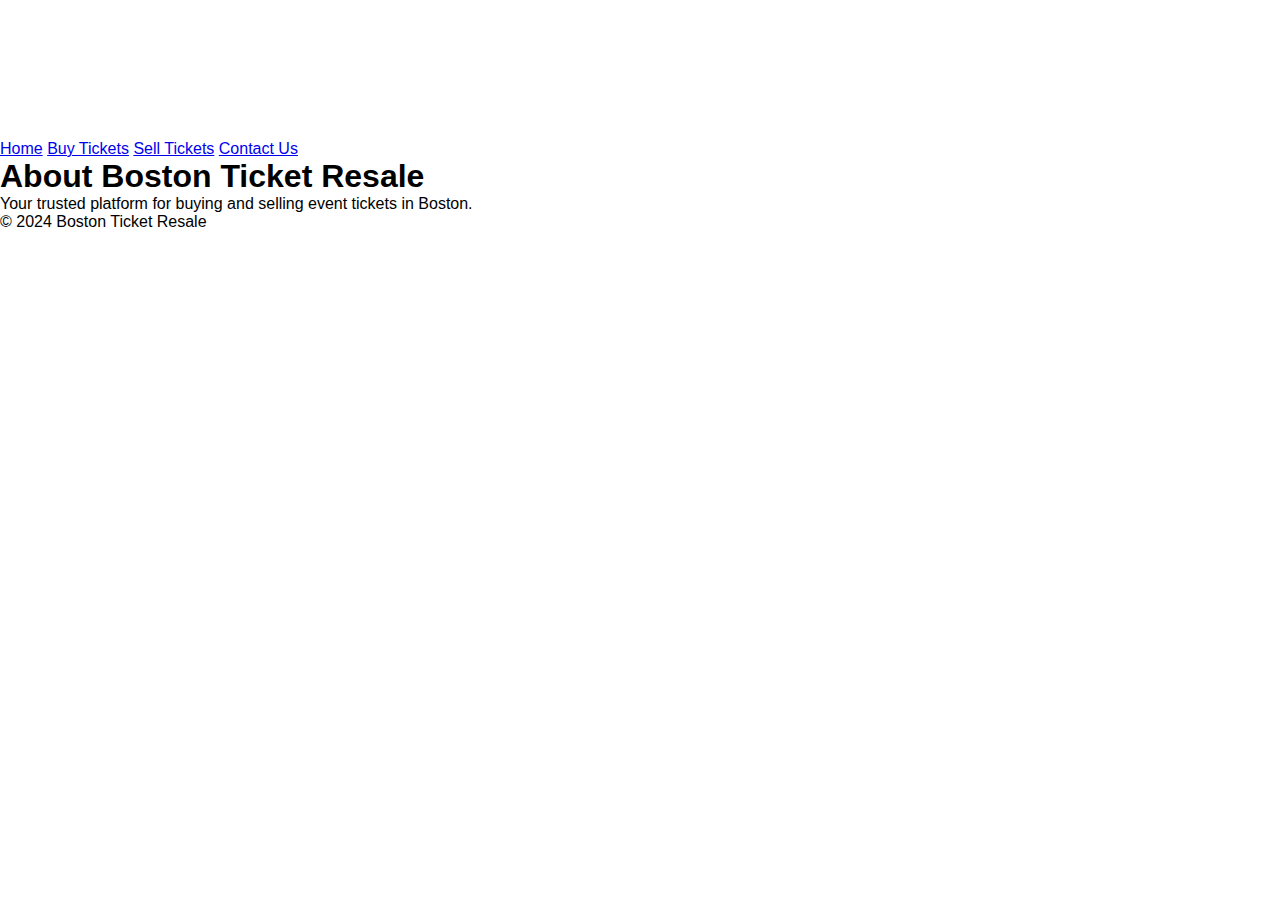
<file: about.html>
<!DOCTYPE html>
<html lang="en">
<head>
    <meta charset="UTF-8">
    <meta name="viewport" content="width=device-width, initial-scale=1.0">
    <title>About Us</title>
    <link rel="stylesheet" href="style.css">
</head>
<body>
    <header>
        <nav>
            <a href="index.html">Home</a>
            <a href="buy.html">Buy Tickets</a>
            <a href="sell.html">Sell Tickets</a>
            <a href="contact.html">Contact Us</a>
        </nav>
    </header>
    <main>
        <h1>About Boston Ticket Resale</h1>
        <p>Your trusted platform for buying and selling event tickets in Boston.</p>
    </main>
    <footer>
        <p>&copy; 2024 Boston Ticket Resale</p>
    </footer>
</body>
</html>
</file>
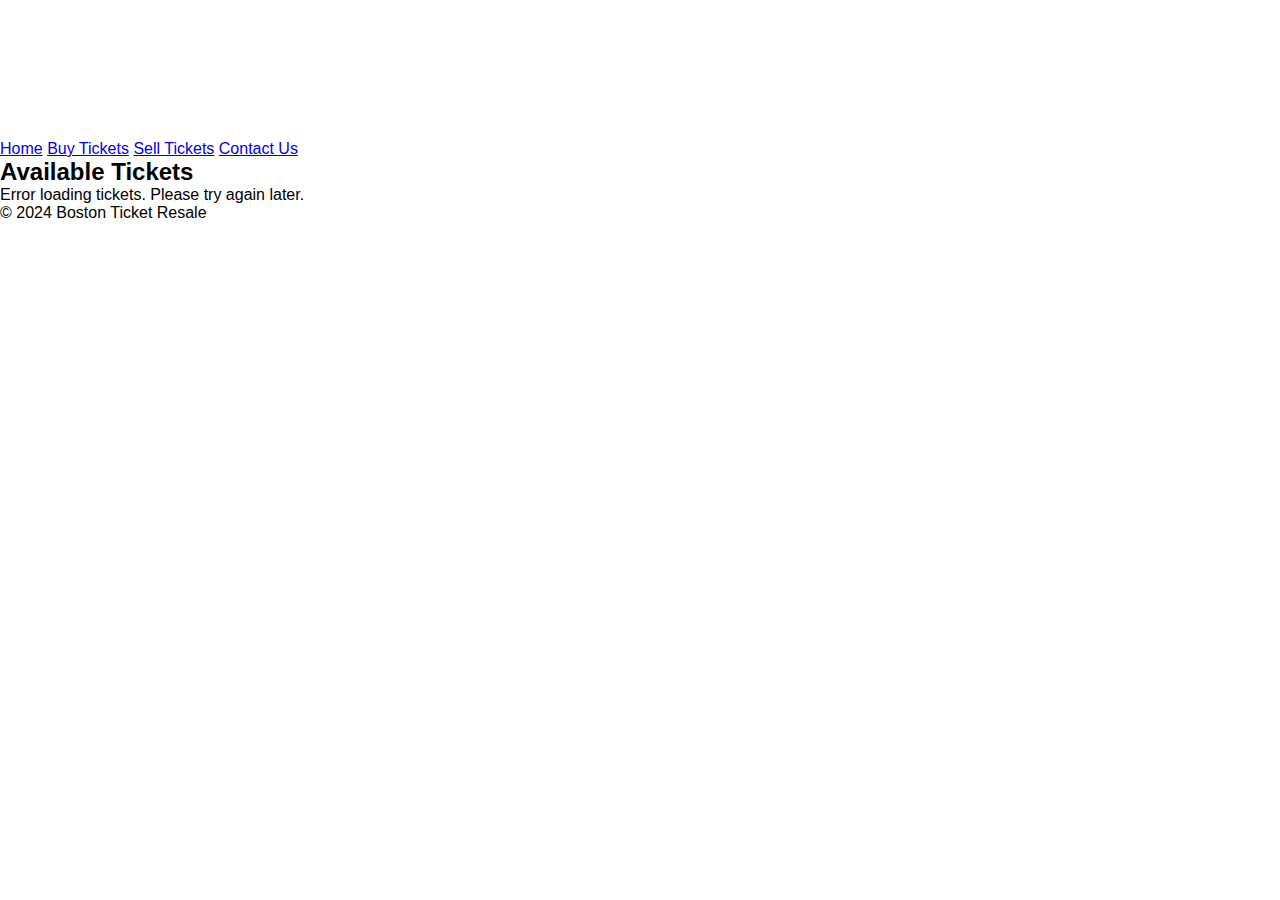
<file: buy.html>
<!DOCTYPE html>
<html lang="en">
<head>
    <meta charset="UTF-8">
    <meta name="viewport" content="width=device-width, initial-scale=1.0">
    <title>Buy Tickets</title>
    <link rel="stylesheet" href="style.css">
    <script src="fetch_tickets.js" defer></script>
</head>
<body>
    <header>
        <nav>
            <a href="index.html">Home</a>
            <a href="buy.html">Buy Tickets</a>
            <a href="sell.html">Sell Tickets</a>
            <a href="contact.html">Contact Us</a>
        </nav>
    </header>
    <main>
        <h2>Available Tickets</h2>
        <div id="tickets">Loading tickets...</div>
    </main>
    <footer>
        <p>&copy; 2024 Boston Ticket Resale</p>
    </footer>
</body>
</html>
</file>
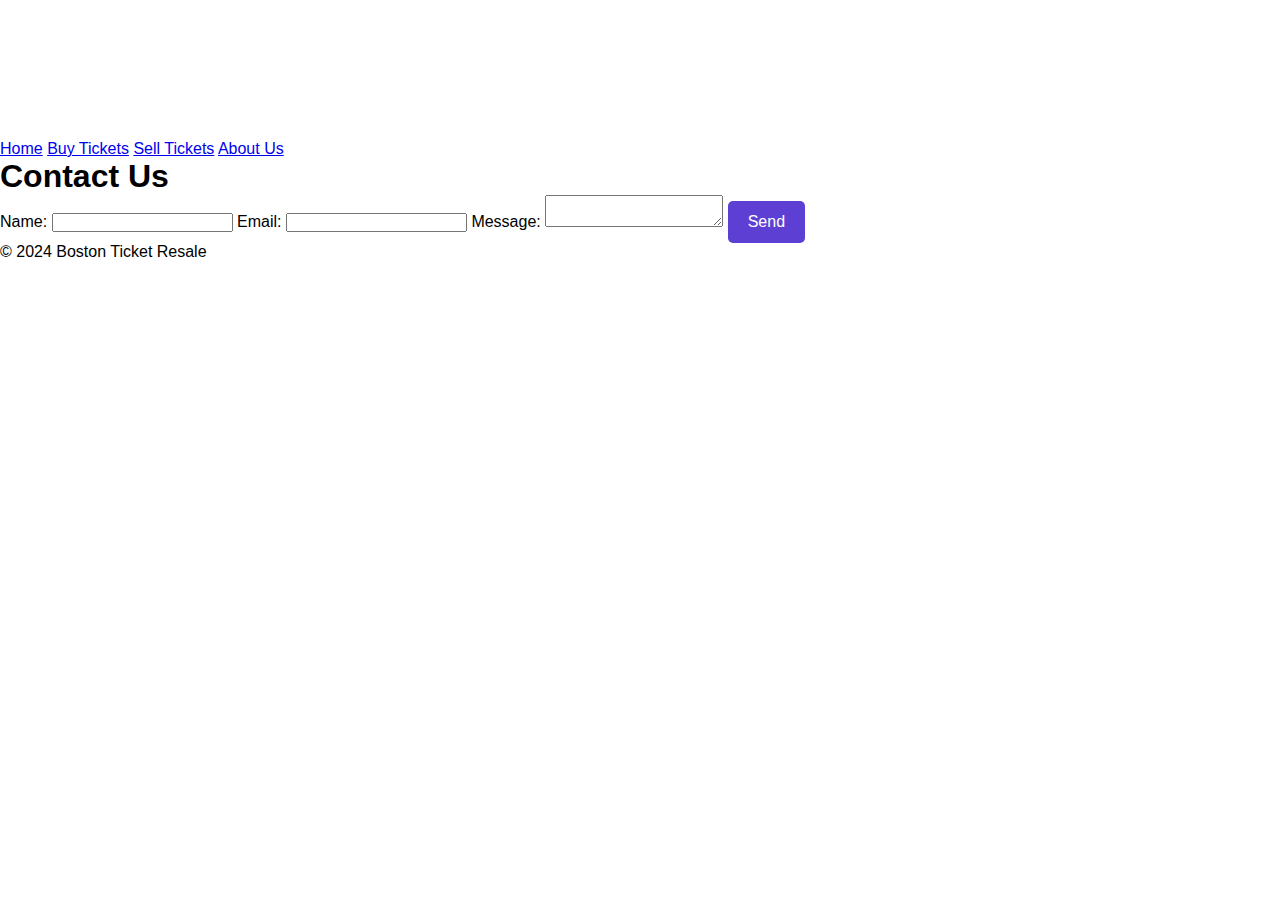
<file: contact.html>
<!DOCTYPE html>
<html lang="en">
<head>
    <meta charset="UTF-8">
    <meta name="viewport" content="width=device-width, initial-scale=1.0">
    <title>Contact Us</title>
    <link rel="stylesheet" href="style.css">
</head>
<body>
    <header>
        <nav>
            <a href="index.html">Home</a>
            <a href="buy.html">Buy Tickets</a>
            <a href="sell.html">Sell Tickets</a>
            <a href="about.html">About Us</a>
        </nav>
    </header>
    <main>
        <h1>Contact Us</h1>
        <form action="mailto:support@bostonticketresale.com" method="POST">
            <label for="name">Name:</label>
            <input type="text" id="name" name="name" required>
            <label for="email">Email:</label>
            <input type="email" id="email" name="email" required>
            <label for="message">Message:</label>
            <textarea id="message" name="message" required></textarea>
            <button type="submit">Send</button>
        </form>
    </main>
    <footer>
        <p>&copy; 2024 Boston Ticket Resale</p>
    </footer>
</body>
</html>
</file>
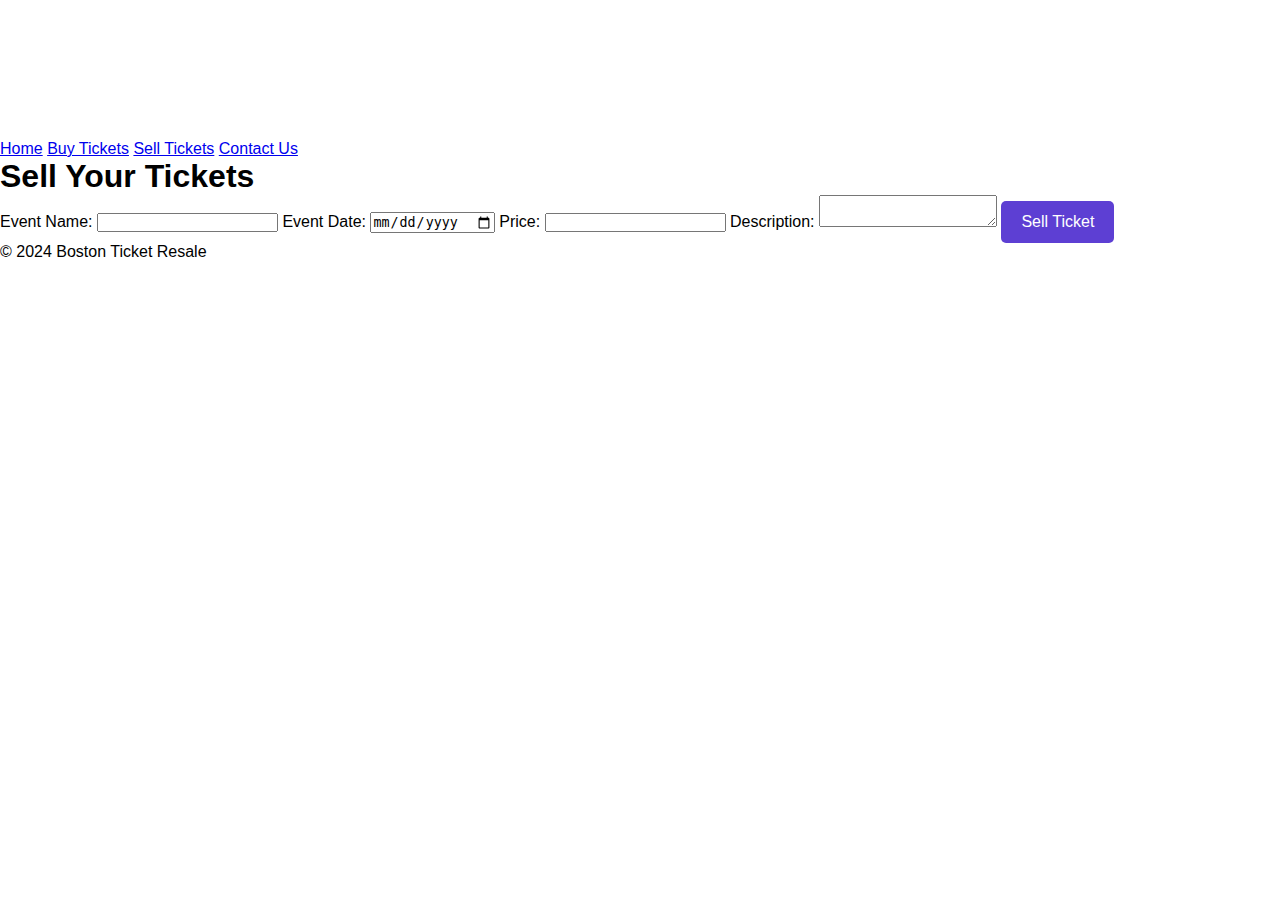
<file: sell.html>
<!DOCTYPE html>
<html lang="en">
<head>
    <meta charset="UTF-8">
    <meta name="viewport" content="width=device-width, initial-scale=1.0">
    <title>Sell Tickets</title>
    <link rel="stylesheet" href="style.css">
</head>
<body>
    <header>
        <nav>
            <a href="index.html">Home</a>
            <a href="buy.html">Buy Tickets</a>
            <a href="sell.html">Sell Tickets</a>
            <a href="contact.html">Contact Us</a>
        </nav>
    </header>
    <main>
        <h1>Sell Your Tickets</h1>
        <form action="https://elaa.sg-host.com/submit_ticket.php" method="POST">
            <label for="event_name">Event Name:</label>
            <input type="text" id="event_name" name="event_name" required>
            <label for="event_date">Event Date:</label>
            <input type="date" id="event_date" name="event_date" required>
            <label for="price">Price:</label>
            <input type="number" id="price" name="price" required>
            <label for="description">Description:</label>
            <textarea id="description" name="description" required></textarea>
            <button type="submit">Sell Ticket</button>
        </form>
    </main>
    <footer>
        <p>&copy; 2024 Boston Ticket Resale</p>
    </footer>
</body>
</html>
</file>
<file: style.css>
/* Global Reset */
* {
    margin: 0;
    padding: 0;
    box-sizing: border-box;
}

/* GLOBAL STYLES */
html, body {
    font-family: 'Trebuchet MS', sans-serif;
    margin: 0;
    padding: 0;
    height: 100%;
    display: flex;
    flex-direction: column;
    background-color: #FFFFFF; 
    padding-top: 70px; 
}

/* Header Section */
.header-container {
    display: flex;
    justify-content: space-between;
    align-items: center;
    position: fixed;
    top: 40px; 
    z-index: 999;
    background-color: #5D3FD3;
    padding: 15px 20px;
    z-index: 1000;
    width: 100%;
}

.header-container h1 {
    font-size: 28px;
    color: #FFFFFF;
}

.header-container h1 a {
    text-decoration: none;
    color: inherit;
}

.header-container nav {
    display: flex;
    gap: 15px;
    justify-content: flex-end;
    flex-wrap: wrap;
    max-width: 100%;
    box-sizing: border-box;
}

.header-container nav a {
    text-decoration: none;
    color: #FFFFFF;
    font-size: 16px;
    padding: 8px 15px;
    border-radius: 5px;
}

.header-container nav a:hover {
    background-color: #917CED;
    color: #FFFFFF;
}


/* Navigation Bar */
.main-nav {
    display: flex;
    gap: 15px;
}

.main-nav a {
    text-decoration: none;
    color: #FFFFFF;
    font-size: 16px;
    padding: 8px 15px;
    border-radius: 5px;
}

.main-nav a:hover {
    background-color: #917CED;
}

/* Logo Image Styling */
.logo {
    height: 110px;
    width: auto;
    margin-top: -12px;
    margin-bottom: -12px;
}

/* Banner Section */
.banner {
    background-image: url('crowd.jpg');
    background-size: cover;
    background-position: center;
    min-height: 400px;
    display: flex;
    justify-content: center;
    align-items: center;
    text-align: center;
    color: #FFFFFF;
    padding: 20px;
}

.banner h2 {
    font-size: 100px;
    margin-bottom: 10px;
}

.banner p {
    font-size: 30px;
    margin-bottom: -10px;
}

/* Products Section */
.products {
    padding: 40px 20px;
    text-align: center;
}

.products h2 {
    font-size: 36px;
    margin-bottom: 20px;
    color: #17131D;
    text-align: left;
}

.product-cards {
    display: flex;
    justify-content: space-between;
    gap: 20px;
    flex-wrap: wrap;
}

.product-card {
    background-color: #FFFFFF;
    border-radius: 10px;
    width: calc(25% - 20px); 
    box-shadow: 0 4px 8px rgba(0, 0, 0, 0.1);
    text-align: center;
    transition: transform 0.3s ease, box-shadow 0.3s ease;
}

.product-card img {
    width: 100%;
    border-radius: 10px;
}

.product-card h3 {
    margin-top: 15px;
    color: #5D3FD3;
}

/* Call to Action Section */
.cta-container {
    padding: 40px 20px;
    background-color: #FFFFFF;
    text-align: center;
}

.cta-container h2 {
    font-size: 36px;
    margin-bottom: 20px;
    color: #5D3FD3;
}

.cta-container p {
    font-size: 18px;
    margin-bottom: 20px;
}

#cta-form {
    display: flex;
    justify-content: center;
    gap: 10px;
}

#cta-email {
    padding: 10px;
    font-size: 16px;
    width: 60%;
    max-width: 300px;
    border: 1px solid #CCC;
    border-radius: 5px;
}

button {
    padding: 12px 20px;
    font-size: 16px;
    background-color: #5D3FD3;
    color: #FFFFFF;
    border: none;
    border-radius: 5px;
    cursor: pointer;
}

button:hover {
    background-color: #917CED;
}

/* Responsive Design */
@media (max-width: 1024px) {
    .product-card {
        width: calc(33.333% - 20px); 
    }
}

@media (max-width: 768px) {
    .header-container nav {
        justify-content: center;
    }

    .header-container nav a {
        font-size: 14px;
        padding: 6px 10px;
    }

    .product-card {
        width: calc(50% - 20px); 
    }
}

@media (max-width: 480px) {
    .product-card {
        width: 100%; 
    }
}

/* Top Header */
.top-header {
    width: 100%;
    background-color: #17131D; 
    top: 0;
    z-index: 1000; 
    position: fixed; 
    margin: 0; 
    padding: 5px 0; 
}

.top-nav {
    display: flex;
    justify-content: space-between; 
    align-items: center; 
    padding: 5px 20px;
    width: 100%;
    box-sizing: border-box;
}

.top-nav-links {
    display: flex;
    gap: 15px; 
    align-items: center;
}

.top-nav-links a {
    text-decoration: none;
    color: #FFFFFF;
    font-size: 14px;
    padding: 5px 10px;
    transition: color 0.3s ease;
}

.top-nav-links a:hover {
    color: #5D3FD3; 
    background-color: #FFFFFF;
    border-radius: 5px;
}

/* Flag Container */
.flag-container {
    display: flex;
    align-items: center;
    gap: 5px; 
}

/* Flag Icon */
.flag-icon {
    width: 20px; 
    height: 20px; 
    border-radius: 50%; 
    object-fit: cover; 
    border: 1px solid #FFFFFF; 
}

/* Filter Buttons Container */
.filter-buttons {
    display: flex;
    flex-wrap: wrap; 
    gap: 10px;
    justify-content: flex-start; 
    margin-bottom: 20px; 
}

/* Individual Button Styles */
.filter-btn {
    padding: 10px 20px; 
    font-size: 14px; 
    font-weight: bold;
    color: #5D3FD3; 
    background-color: #FFFFFF; 
    border: 2px solid #5D3FD3; 
    border-radius: 20px; 
    cursor: pointer;
}

/* Hover and Active States */
.filter-btn:hover {
    background-color: #5D3FD3; 
    color: #FFFFFF; 
}

.filter-btn.active {
    background-color: #5D3FD3; 
    color: #FFFFFF; 
    border-color: #917CED; 
}

/* Footer Section */
.footer {
    background-color: #5D3FD3; 
    color: #FFFFFF; 
    padding: 20px 0;
    text-align: center;
}

.footer-content {
    max-width: 1200px;
    margin: 0 auto;
    display: flex;
    flex-direction: column;
    align-items: center;
    gap: 15px;
}

/* Social Media Links */
.footer-social {
    display: flex;
    gap: 15px; 
    justify-content: center;
}

.social-link {
    color: #FFFFFF;
    font-size: 18px;
    text-decoration: none;
}

.social-link:hover {
    color: #917CED; 
    transform: scale(1.2); 
}

/* Footer Navigation Links */
.footer-nav {
    display: flex;
    flex-wrap: wrap; 
    gap: 15px;
    justify-content: center;
}

.footer-nav a {
    color: #FFFFFF;
    text-decoration: none;
    font-size: 14px;
}

.footer-nav a:hover {
    color: #917CED;
}

/* Footer Copyright Text */
.footer-copy {
    font-size: 12px;
    margin-top: 10px;
}

.about-us {
    background-color: #f5f5f5;
    padding: 50px 20px;
    text-align: center;
}

.about-us h1 {
    font-size: 36px;
    color: #5D3FD3;
    margin-bottom: 20px;
}

.about-us p {
    font-size: 18px;
    color: #333333;
    line-height: 1.6;
    max-width: 800px;
    margin: 0 auto;
}

/* Mission Section */
.mission {
    background-color: #FFFFFF;
    padding: 50px 20px;
    text-align: center;
}

.mission h2 {
    font-size: 32px;
    color: #5D3FD3;
    margin-bottom: 15px;
}

.mission p {
    font-size: 18px;
    color: #333333;
    line-height: 1.6;
    max-width: 800px;
    margin: 0 auto;
}

/* Team Section */
.team {
    background-color: #f5f5f5;
    padding: 50px 20px;
}

.team-container {
    text-align: center;
}

.team h2 {
    font-size: 32px;
    color: #5D3FD3;
    margin-bottom: 30px;
}

.team-members {
    display: flex;
    justify-content: center;
    gap: 20px;
    flex-wrap: wrap;
}

.team-member {
    text-align: center;
    max-width: 200px;
}

.team-member img {
    width: 100%;
    border-radius: 50%;
    box-shadow: 0 4px 6px rgba(0, 0, 0, 0.1);
}

.team-member h3 {
    font-size: 18px;
    color: #5D3FD3;
    margin-top: 15px;
}

.team-member p {
    font-size: 14px;
    color: #666666;
}

/* Contact Us Page */
.contact-us {
    background-color: #f5f5f5;
    padding: 50px 20px;
    text-align: center;
}

.contact-container {
    max-width: 1200px;
    margin: 0 auto;
}

.contact-us h1 {
    font-size: 36px;
    color: #5D3FD3;
    margin-bottom: 20px;
}

.contact-us p {
    font-size: 18px;
    color: #333333;
    margin-bottom: 40px;
}

/* Contact Details and Form */
.contact-details {
    display: flex;
    flex-wrap: wrap;
    justify-content: center;
    gap: 30px;
}

.contact-info, .contact-form {
    background-color: #FFFFFF;
    border-radius: 10px;
    box-shadow: 0 4px 8px rgba(0, 0, 0, 0.1);
    padding: 20px;
    flex: 1;
    max-width: 400px;
    min-width: 300px;
}

.contact-info h3, .contact-form h3 {
    font-size: 24px;
    color: #5D3FD3;
    margin-bottom: 15px;
}

.contact-info p {
    font-size: 16px;
    color: #666666;
    margin: 10px 0;
}

.contact-info i {
    margin-right: 10px;
    color: #5D3FD3;
}

/* Contact Form */
.contact-form input, .contact-form textarea {
    width: 100%;
    padding: 10px;
    margin: 10px 0;
    font-size: 16px;
    border: 1px solid #CCC;
    border-radius: 5px;
}

.contact-form button {
    width: 100%;
    padding: 12px;
    font-size: 16px;
    background-color: #5D3FD3;
    color: #FFFFFF;
    border: none;
    border-radius: 5px;
    cursor: pointer;
    transition: background-color 0.3s ease;
}

.contact-form button:hover {
    background-color: #917CED;
}

/* Map Section */
.map {
    margin-top: 50px;
    text-align: center;
}

.map h3 {
    font-size: 24px;
    color: #5D3FD3;
    margin-bottom: 20px;
}

/* signin/signup page */ 

/* Authentication Section */
.auth-section {
    background-color: #f5f5f5;
    padding: 50px 20px;
    text-align: center;
}

.auth-container {
    max-width: 800px;
    margin: 0 auto;
    background-color: #FFFFFF;
    padding: 30px;
    border-radius: 10px;
    box-shadow: 0 4px 8px rgba(0, 0, 0, 0.1);
}

.auth-container h1 {
    font-size: 32px;
    color: #5D3FD3;
    margin-bottom: 30px;
}

.auth-forms {
    display: flex;
    justify-content: space-between;
    flex-wrap: wrap;
    gap: 20px;
}

.sign-in-form, .sign-up-form {
    flex: 1;
    max-width: 380px;
    min-width: 300px;
}

.auth-forms h2 {
    font-size: 24px;
    color: #5D3FD3;
    margin-bottom: 20px;
}

.auth-forms form input {
    width: 100%;
    padding: 10px;
    margin-bottom: 15px;
    font-size: 16px;
    border: 1px solid #CCC;
    border-radius: 5px;
}

.auth-forms form button {
    width: 100%;
    padding: 12px;
    font-size: 16px;
    background-color: #5D3FD3;
    color: #FFFFFF;
    border: none;
    border-radius: 5px;
    cursor: pointer;
    transition: background-color 0.3s ease;
}

.auth-forms form button:hover {
    background-color: #917CED;
}

/* Divider */
.divider {
    display: flex;
    align-items: center;
    text-align: center;
    margin: 20px 0;
}

.divider span {
    flex-grow: 1;
    border-bottom: 1px solid #CCC;
    margin: 0 10px;
    font-size: 14px;
    color: #666;
}

/* Responsive Design */
@media (max-width: 768px) {
    .auth-forms {
        flex-direction: column;
        align-items: center;
    }

    .sign-in-form, .sign-up-form {
        max-width: 100%;
    }
}

/* Popup Styling */
.popup {
    display: flex;
    flex-direction: column;
    justify-content: center;
    align-items: center;
    position: fixed;
    top: 50%;
    left: 50%;
    transform: translate(-50%, -50%);
    background-color: #fff;
    border: 2px solid #5D3FD3;
    border-radius: 10px;
    padding: 20px;
    z-index: 1000;
    box-shadow: 0 4px 8px rgba(0, 0, 0, 0.2);
}

.popup p {
    margin-bottom: 15px;
    font-size: 18px;
    color: #333;
}

.popup button {
    padding: 10px 20px;
    font-size: 16px;
    color: #fff;
    background-color: #5D3FD3;
    border: none;
    border-radius: 5px;
    cursor: pointer;
}

.popup button:hover {
    background-color: #917CED;
}

/* Hidden Class */
.hidden {
    display: none;
}

/* MAIN PAGE ABOUT US */
.experiential-addons {
    color: #FFFFFF;
    padding: 40px 20px;
    text-align: center;
    border-radius: 8px;
    margin: 20px auto;
    width: 90%; /* Center section with limited width */
}

.experiential-addons .content h2 {
    font-size: 50px;
    margin-bottom: 15px;
    font-weight: bold;
    text-transform: uppercase;
    color: #5D3FD3; /* Golden yellow for contrast */
    letter-spacing: 1px;
}

.experiential-addons .content p {
    font-size: 25px;
    line-height: 1.6;
    margin: 0 auto;
    width: 80%; /* Center text within the section */
    color: #000;
}
</file>
